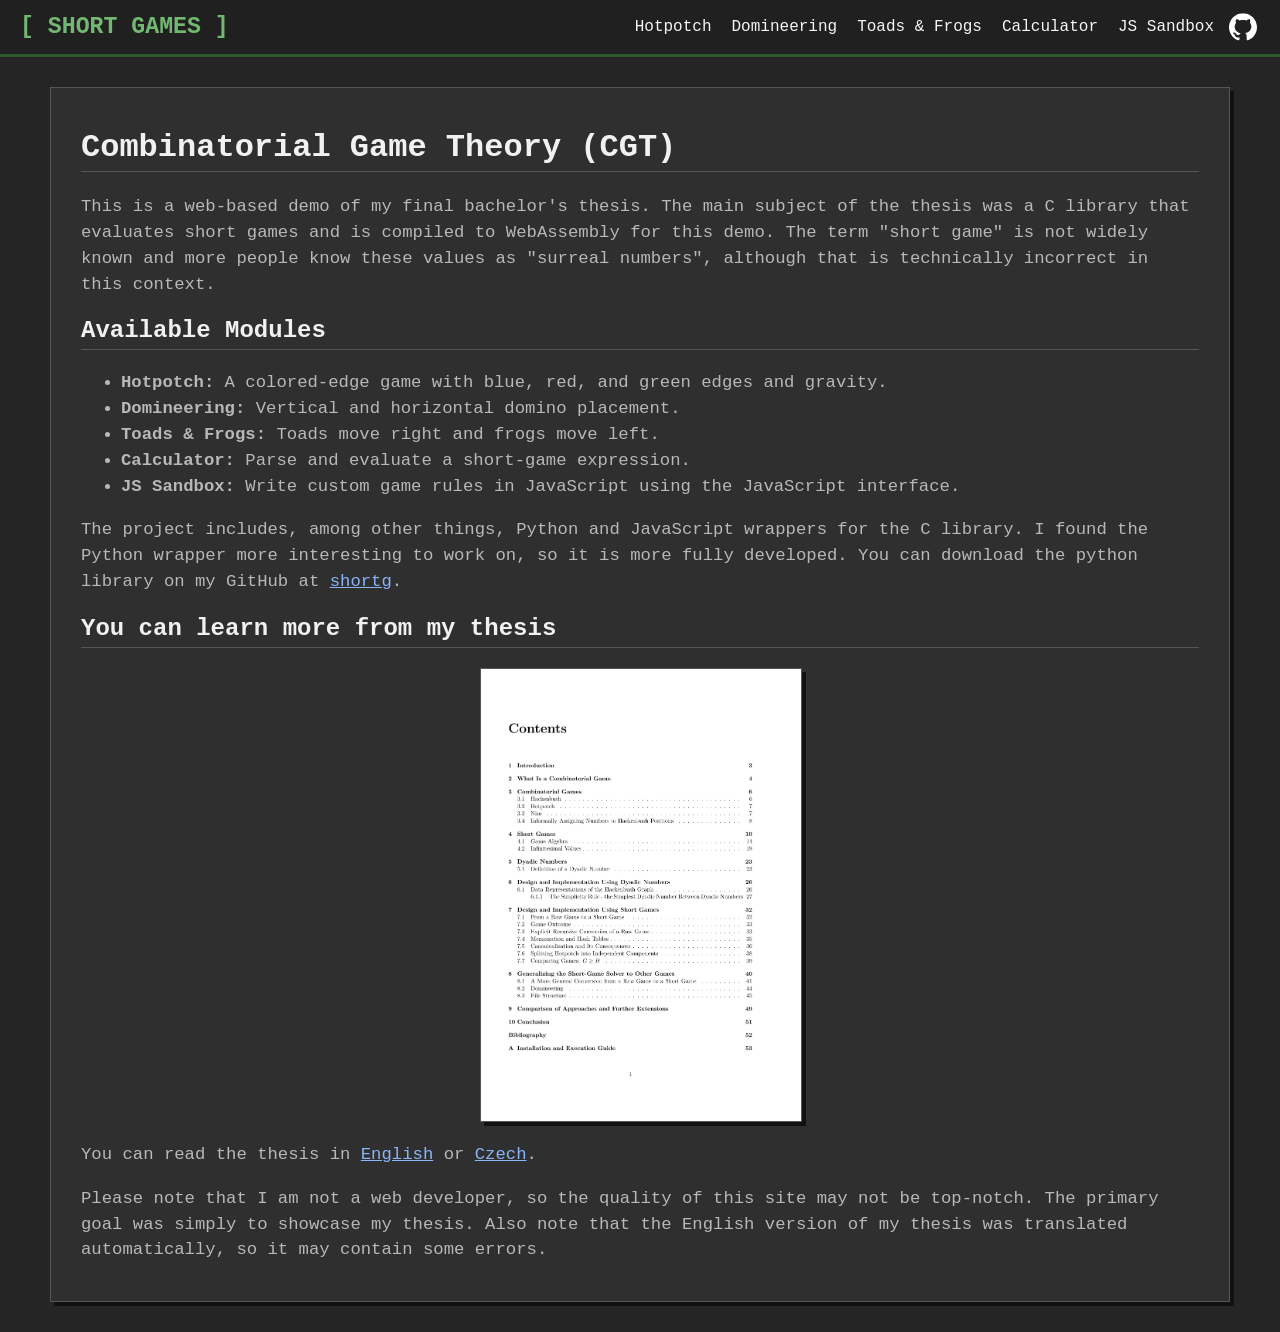
<file: web/index.html>
<!DOCTYPE html>
<html lang="en">
<head>
    <meta charset="UTF-8">
    <title>Short Games - Combinatorial Game Theory</title>
    <link rel="icon" href="favicon.ico" type="image/x-icon" sizes="32x32">
    <link rel="stylesheet" href="style.css">
</head>
<body class="home-page">
    <div class="navbar">
        <a href="index.html" class="logo">[ SHORT GAMES ]</a>
        <a href="games/hotpotch/index.html">Hotpotch</a>
        <a href="games/domineering/index.html">Domineering</a>
        <a href="games/toads_and_frogs/index.html">Toads & Frogs</a>
        <a href="calculator/index.html">Calculator</a>
        <a href="custom_game/custom_game.html">JS Sandbox</a>
        <a class="github-link" href="https://github.com/emonapa/short-games" title="GitHub repository" aria-label="GitHub repository"><img src="figs/github_logo.svg" alt=""></a>
    </div>

    <div class="container">
        <h1>Combinatorial Game Theory (CGT)</h1>
        <p>This is a web-based demo of my final bachelor's thesis. The main subject of the thesis was a C library that evaluates short games and is compiled to WebAssembly for this demo. The term "short game" is not widely known and more people know these values as "surreal numbers", although that is technically incorrect in this context.</p>
        
        <h2>Available Modules</h2>
        <ul>
            <li><strong>Hotpotch:</strong> A colored-edge game with blue, red, and green edges and gravity.</li>
            <li><strong>Domineering:</strong> Vertical and horizontal domino placement.</li>
            <li><strong>Toads & Frogs:</strong> Toads move right and frogs move left.</li>
            <li><strong>Calculator:</strong> Parse and evaluate a short-game expression.</li>
            <li><strong>JS Sandbox:</strong> Write custom game rules in JavaScript using the JavaScript interface.</li>
        </ul>

        <p>
        The project includes, among other things, Python and JavaScript wrappers for the C library. I found the Python wrapper more interesting to work on, so it is more fully developed. You can download the python library on my GitHub at <a href="https://github.com/emonapa/short-games/tree/main/packaging">shortg</a>.
        </p>

        <h2>You can learn more from my thesis</h2>
        <a class="thesis-preview" href="https://github.com/emonapa/BAKALARKA/blob/main/theises-en.pdf">
          <img src="theises-en-preview.png" alt="Preview of the English thesis title page">
        </a>
        <p>
          You can read the thesis in <a href="https://github.com/emonapa/BAKALARKA/blob/main/theises-en.pdf">English</a> or <a href="https://github.com/emonapa/BAKALARKA/blob/main/theises-cz.pdf">Czech</a>.
        </p>

        <p>
         Please note that I am not a web developer, so the quality of this site may not be top-notch. The primary goal was simply to showcase my thesis. Also note that the English version of my thesis was translated automatically, so it may contain some errors.
        </p>
        
    </div>
</body>
</html>
</file>
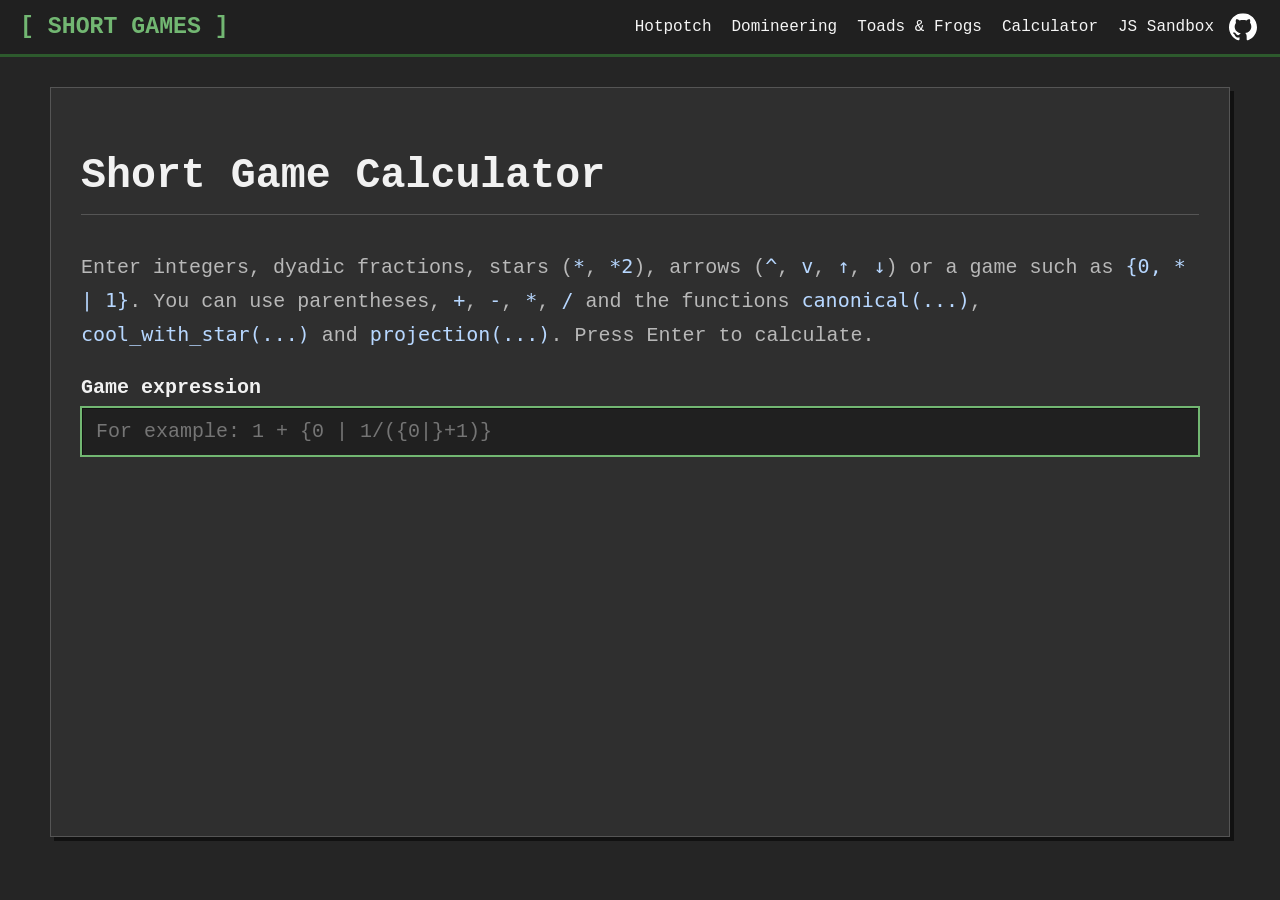
<file: web/calculator/index.html>
<!DOCTYPE html>
<html lang="en">
<head>
    <meta charset="UTF-8">
    <meta name="viewport" content="width=device-width, initial-scale=1.0">
    <title>Short Game Calculator</title>
    <link rel="icon" href="../favicon.ico" type="image/x-icon" sizes="32x32">
    <link rel="stylesheet" href="../style.css">
    <link rel="stylesheet" href="calculator.css">
</head>
<body class="board-page">
    <div class="navbar">
        <a href="../index.html" class="logo">[ SHORT GAMES ]</a>
        <a href="../games/hotpotch/">Hotpotch</a>
        <a href="../games/domineering/">Domineering</a>
        <a href="../games/toads_and_frogs/">Toads &amp; Frogs</a>
        <a href="./">Calculator</a>
        <a href="../custom_game/custom_game.html">JS Sandbox</a>
        <a class="github-link" href="https://github.com/emonapa/short-games" title="GitHub repository" aria-label="GitHub repository"><img src="../figs/github_logo.svg" alt=""></a>
    </div>
    <main class="container calculator">
        <section class="syntax" aria-labelledby="syntax-title">
            <h1 id="syntax-title">Short Game Calculator</h1>
            <p>Enter integers, dyadic fractions, stars (<code>*</code>, <code>*2</code>), arrows (<code>^</code>, <code>v</code>, <code>↑</code>, <code>↓</code>) or a game such as <code>{0, * | 1}</code>. You can use parentheses, <code>+</code>, <code>-</code>, <code>*</code>, <code>/</code> and the functions <code>canonical(...)</code>, <code>cool_with_star(...)</code> and <code>projection(...)</code>. Press Enter to calculate.</p>
        </section>
        <label for="expression">Game expression</label>
        <input id="expression" type="text" autocomplete="off" spellcheck="false" placeholder="For example: 1 + {0 | 1/({0|}+1)}" aria-describedby="error">
        <p id="error" role="alert" aria-live="polite"></p>
    </main>
    <script type="module" src="app.js"></script>
</body>
</html>
</file>
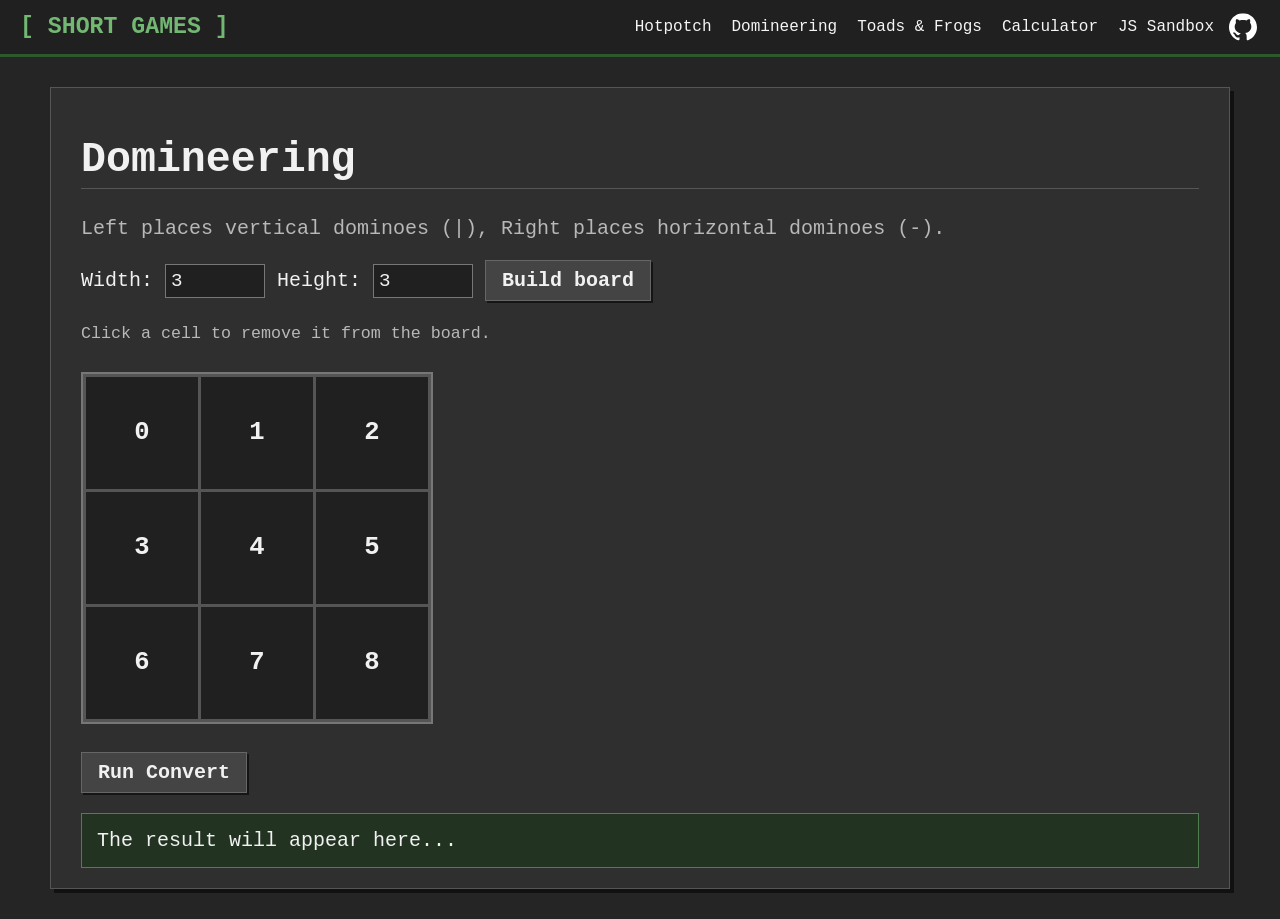
<file: web/games/domineering/index.html>
<!DOCTYPE html>
<html lang="en">
<head>
    <meta charset="UTF-8">
    <title>Domineering</title>
    <link rel="icon" href="../../favicon.ico" type="image/x-icon" sizes="32x32">
    <link rel="stylesheet" href="../../style.css">
    <style>
        .cell.removed { background: #333; }
        .cell:hover:not(.removed) { background: #3a3a3a; }
    </style>
</head>
<body class="board-page">
    <div class="navbar">
        <a href="../../index.html" class="logo">[ SHORT GAMES ]</a>
        <a href="../hotpotch/index.html">Hotpotch</a>
        <a href="index.html">Domineering</a>
        <a href="../toads_and_frogs/index.html">Toads & Frogs</a>
        <a href="../../calculator/">Calculator</a>
        <a href="../../custom_game/custom_game.html">JS Sandbox</a>
        <a class="github-link" href="https://github.com/emonapa/short-games" title="GitHub repository" aria-label="GitHub repository"><img src="../../figs/github_logo.svg" alt=""></a>
    </div>

    <div class="container">
        <h1>Domineering</h1>
        <p>Left places vertical dominoes (|), Right places horizontal dominoes (-).</p>
        
        <label>Width: <input type="number" id="inp-w" value="3" min="1" max="8"></label>
        <label>Height: <input type="number" id="inp-h" value="3" min="1" max="8"></label>
        <button id="btn-build">Build board</button>
        <p><small>Click a cell to remove it from the board.</small></p>

        <div id="grid" class="grid"></div>

        <button id="btn-calc">Run Convert</button>
        <div id="result" class="result-box">The result will appear here...</div>
    </div>
    <script type="module" src="app.js"></script>
</body>
</html>
</file>
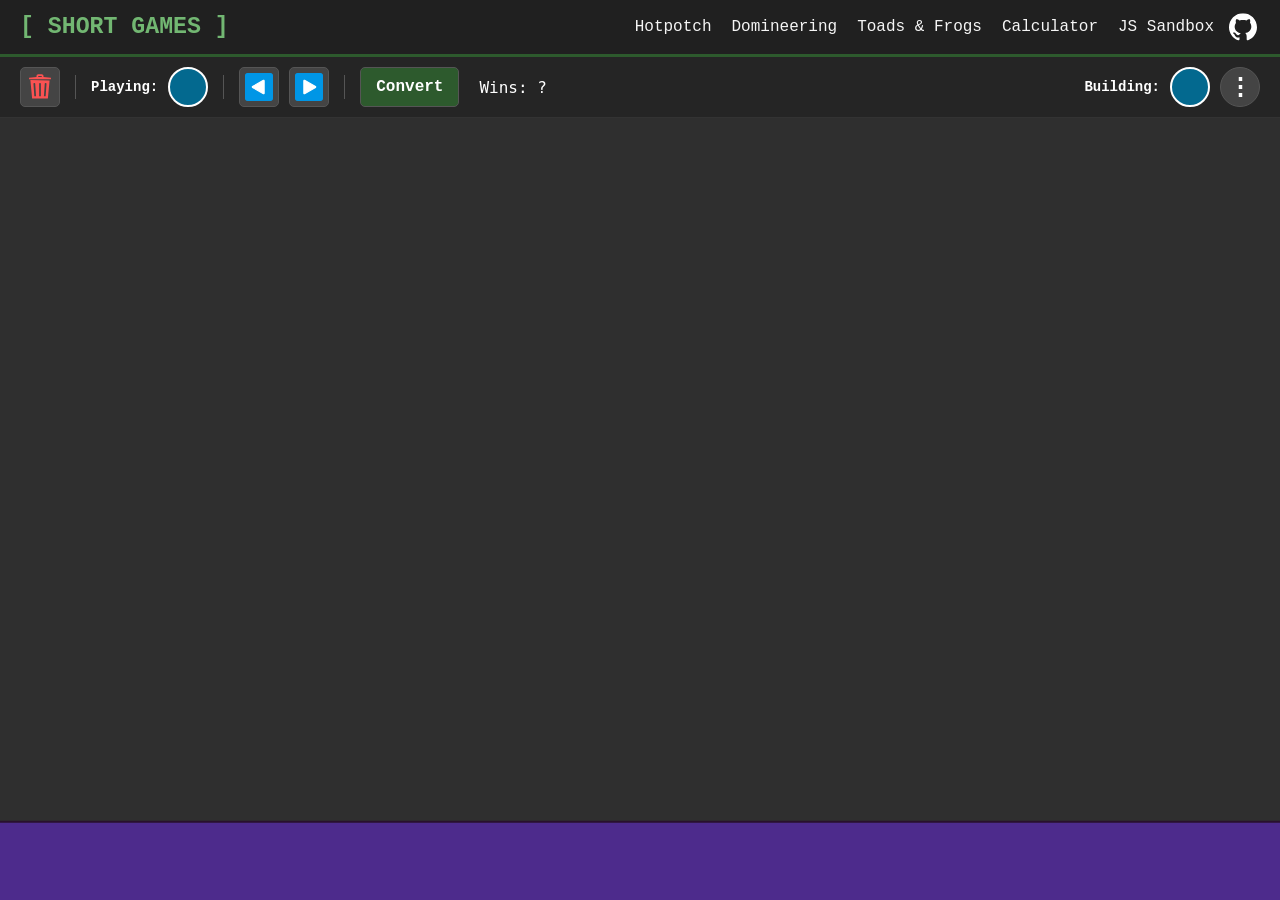
<file: web/games/hotpotch/index.html>
<!DOCTYPE html>
<html lang="en">
<head>
    <meta charset="UTF-8">
    <meta name="viewport" content="width=device-width, initial-scale=1.0">
    <title>Hotpotch Builder & Player</title>
    <link rel="icon" href="../../favicon.ico" type="image/x-icon" sizes="32x32">
    <link rel="stylesheet" href="../../style.css">
    <link rel="stylesheet" href="theme.css">
</head>
<body>
    <div class="navbar">
        <a href="../../index.html" class="logo">[ SHORT GAMES ]</a>
        <a href="index.html">Hotpotch</a>
        <a href="../domineering/index.html">Domineering</a>
        <a href="../toads_and_frogs/index.html">Toads & Frogs</a>
        <a href="../../calculator/">Calculator</a>
        <a href="../../custom_game/custom_game.html">JS Sandbox</a>
        <a class="github-link" href="https://github.com/emonapa/short-games" title="GitHub repository" aria-label="GitHub repository"><img src="../../figs/github_logo.svg" alt=""></a>
    </div>

    <div class="toolbar">
        <button id="btn-clear" class="icon-btn" title="Clear scene"><img src="figs/trash-bin.svg" alt=""></button>
        <div class="divider"></div>
        
        <span class="label">Playing:</span>
        <button id="btn-player" class="color-btn blue" title="Switch player"></button>
        <div class="divider"></div>
        <button id="btn-undo" class="icon-btn" title="Undo"><img src="figs/history-left.svg" alt=""></button>
        <button id="btn-redo" class="icon-btn" title="Redo"><img src="figs/history-right.svg" alt=""></button>

        <div class="divider"></div>
        <button id="btn-convert" class="action-btn">Convert</button>
        <span id="lbl-result" class="result-label">Wins: ?</span>

        <div class="spacer"></div>
        
        <span class="label">Building:</span>
        <button id="btn-build-color" class="color-btn blue" title="Switch edge color"></button>
        <div class="menu-wrap">
            <button id="btn-menu" class="menu-btn" title="Menu">⋮</button>
            <div id="hotpotch-menu" class="hotpotch-menu" hidden>
                <button id="btn-hints" class="menu-item" type="button">Best moves</button>
                <button id="btn-best" class="menu-item" type="button">Play best move</button>
                <button id="btn-analysis" class="menu-item" type="button">Dominated / reversible moves</button>
                <button id="btn-bot" class="menu-item" type="button">Play against bot</button>
                <button id="btn-edit" class="menu-item" type="button">Edit mode</button>
                <button id="btn-save" class="menu-item" type="button">Save</button>
                <button id="btn-load" class="menu-item" type="button">Load</button>
                <button id="btn-copy-value" class="menu-item" type="button">Copy computed value</button>
                <button id="btn-help" class="menu-item" type="button">Help</button>
            </div>
            <input id="file-load" type="file" accept="application/json,.json,.hbg.json" hidden>
        </div>
    </div>

    <!-- SVG canvas replacing the original QGraphicsView. -->
    <div class="canvas-container" id="canvas-container">
        <svg id="game-svg" width="100%" height="100%"></svg>
    </div>

    <script type="module" src="app.js"></script>
</body>
</html>
</file>
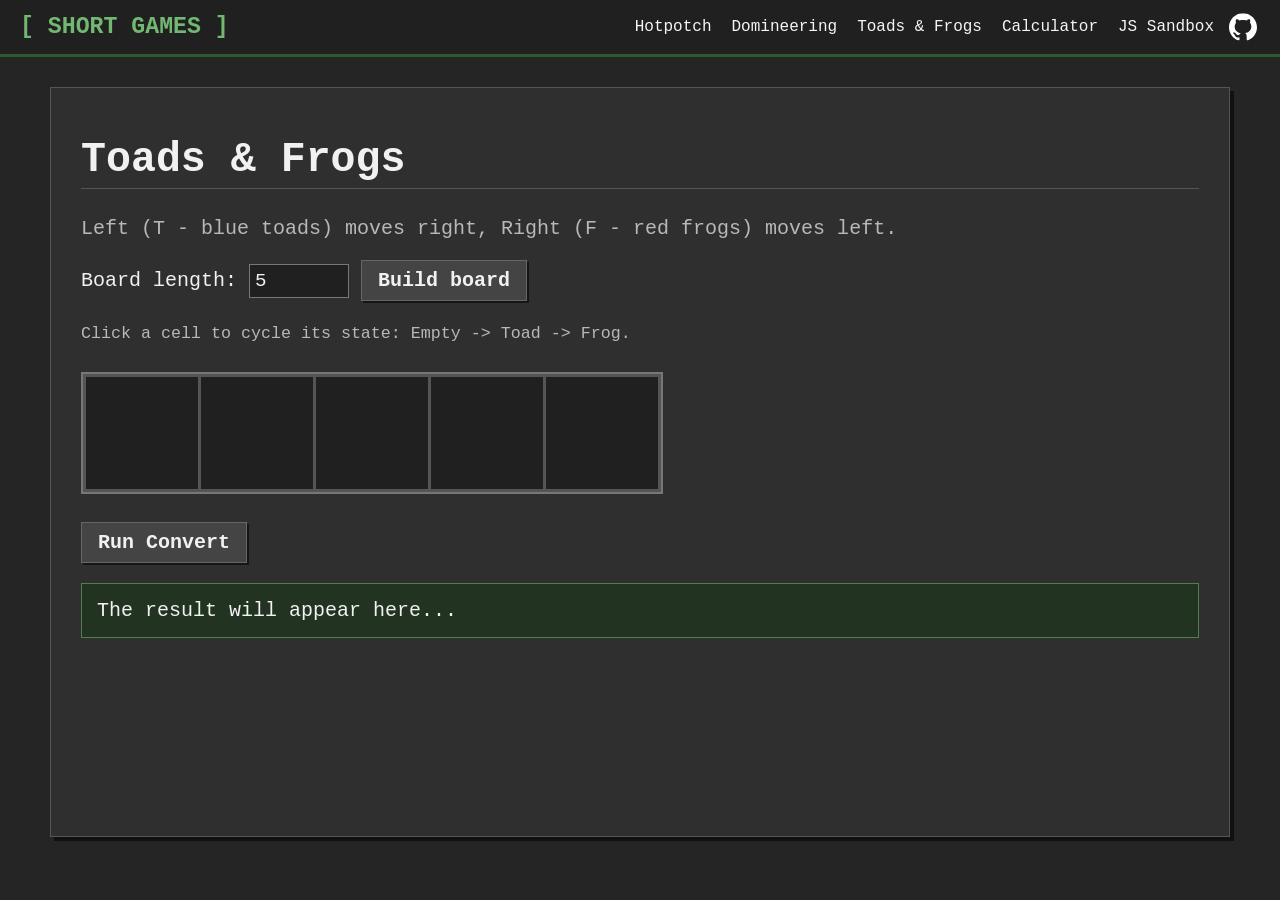
<file: web/games/toads_and_frogs/index.html>
<!DOCTYPE html>
<html lang="en">
<head>
    <meta charset="UTF-8">
    <title>Toads & Frogs</title>
    <link rel="icon" href="../../favicon.ico" type="image/x-icon" sizes="32x32">
    <link rel="stylesheet" href="../../style.css">
    <style>
        .cell.toad { background: #2196f3; color: white; }
        .cell.frog { background: #f44336; color: white; }
    </style>
</head>
<body class="board-page">
    <div class="navbar">
        <a href="../../index.html" class="logo">[ SHORT GAMES ]</a>
        <a href="../hotpotch/index.html">Hotpotch</a>
        <a href="../domineering/index.html">Domineering</a>
        <a href="index.html">Toads & Frogs</a>
        <a href="../../calculator/">Calculator</a>
        <a href="../../custom_game/custom_game.html">JS Sandbox</a>
        <a class="github-link" href="https://github.com/emonapa/short-games" title="GitHub repository" aria-label="GitHub repository"><img src="../../figs/github_logo.svg" alt=""></a>
    </div>

    <div class="container">
        <h1>Toads & Frogs</h1>
        <p>Left (T - blue toads) moves right, Right (F - red frogs) moves left.</p>
        
        <label>Board length: <input type="number" id="inp-len" value="5" min="1" max="10"></label>
        <button id="btn-build">Build board</button>
        <p><small>Click a cell to cycle its state: Empty -> Toad -> Frog.</small></p>

        <div id="grid" class="grid"></div>

        <button id="btn-calc">Run Convert</button>
        <div id="result" class="result-box">The result will appear here...</div>
    </div>
    <script type="module" src="app.js"></script>
</body>
</html>
</file>
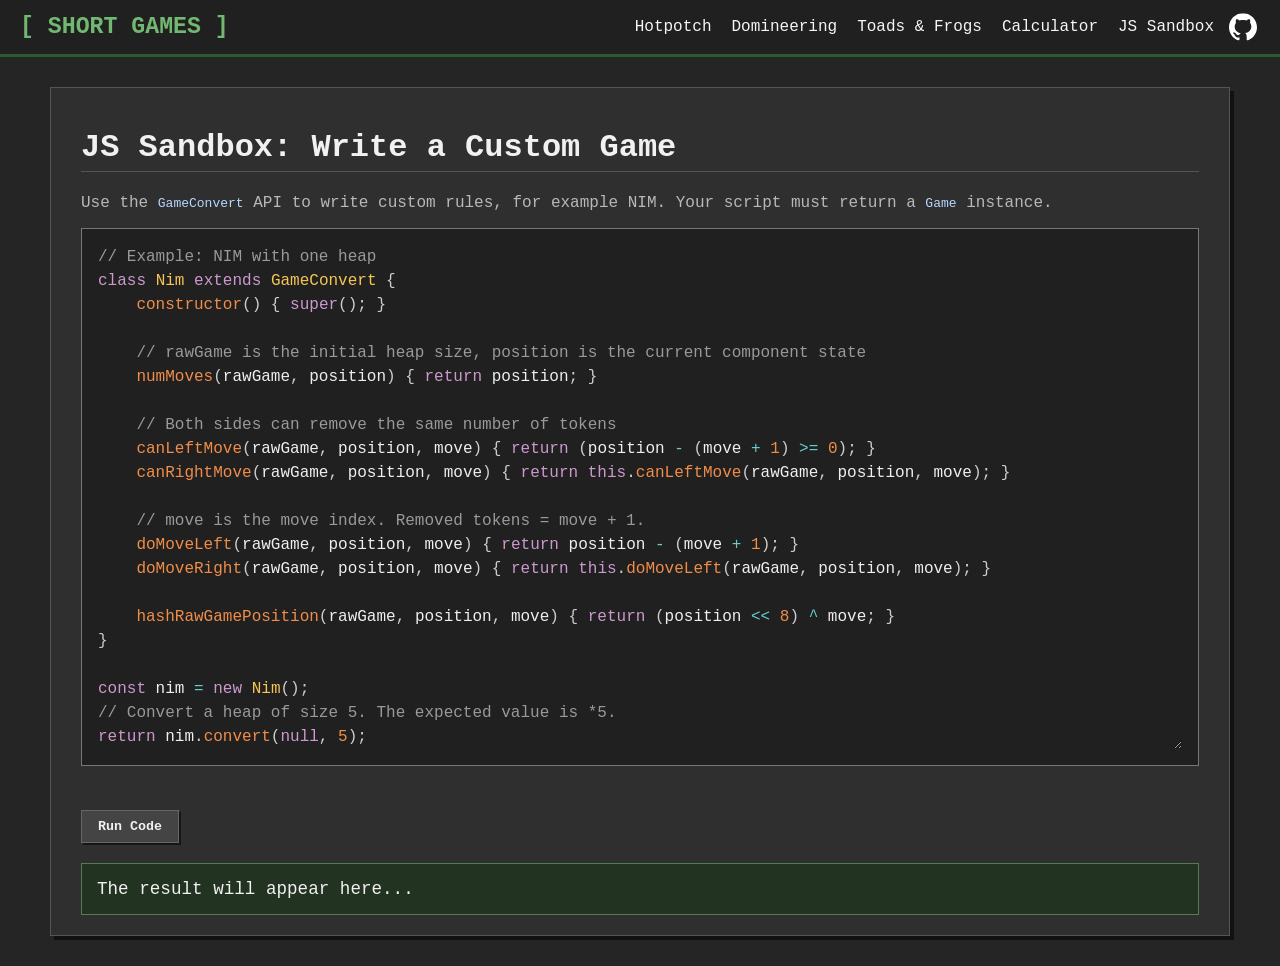
<file: web/custom_game/custom_game.html>
<!DOCTYPE html>
<html lang="en">
<head>
    <meta charset="UTF-8">
    <title>JS Sandbox - Custom Game</title>
    <link rel="icon" href="../favicon.ico" type="image/x-icon" sizes="32x32">
    <link rel="stylesheet" href="prism.min.css">
    <link rel="stylesheet" href="../style.css">
</head>
<body>
    <div class="navbar">
        <a href="../index.html" class="logo">[ SHORT GAMES ]</a>
        <a href="../games/hotpotch/index.html">Hotpotch</a>
        <a href="../games/domineering/index.html">Domineering</a>
        <a href="../games/toads_and_frogs/index.html">Toads & Frogs</a>
        <a href="../calculator/">Calculator</a>
        <a href="custom_game.html">JS Sandbox</a>
        <a class="github-link" href="https://github.com/emonapa/short-games" title="GitHub repository" aria-label="GitHub repository"><img src="../figs/github_logo.svg" alt=""></a>
    </div>

    <div class="container">
        <h1>JS Sandbox: Write a Custom Game</h1>
        <p>Use the <code>GameConvert</code> API to write custom rules, for example NIM. Your script must return a <code>Game</code> instance.</p>
        
        <pre class="editor-frame language-javascript"><code id="code-editor" class="language-javascript">// Example: NIM with one heap
class Nim extends GameConvert {
    constructor() { super(); }

    // rawGame is the initial heap size, position is the current component state
    numMoves(rawGame, position) { return position; }
    
    // Both sides can remove the same number of tokens
    canLeftMove(rawGame, position, move) { return (position - (move + 1) >= 0); }
    canRightMove(rawGame, position, move) { return this.canLeftMove(rawGame, position, move); }
    
    // move is the move index. Removed tokens = move + 1.
    doMoveLeft(rawGame, position, move) { return position - (move + 1); }
    doMoveRight(rawGame, position, move) { return this.doMoveLeft(rawGame, position, move); }
    
    hashRawGamePosition(rawGame, position, move) { return (position << 8) ^ move; }
}

const nim = new Nim();
// Convert a heap of size 5. The expected value is *5.
return nim.convert(null, 5);</code></pre>
        
        <br><br>
        <button id="btn-run">Run Code</button>

        <div id="result" class="result-box">The result will appear here...</div>
    </div>

    <script src="prism.min.js"></script>
    <script type="module" src="custom_app.js"></script>
</body>
</html>
</file>
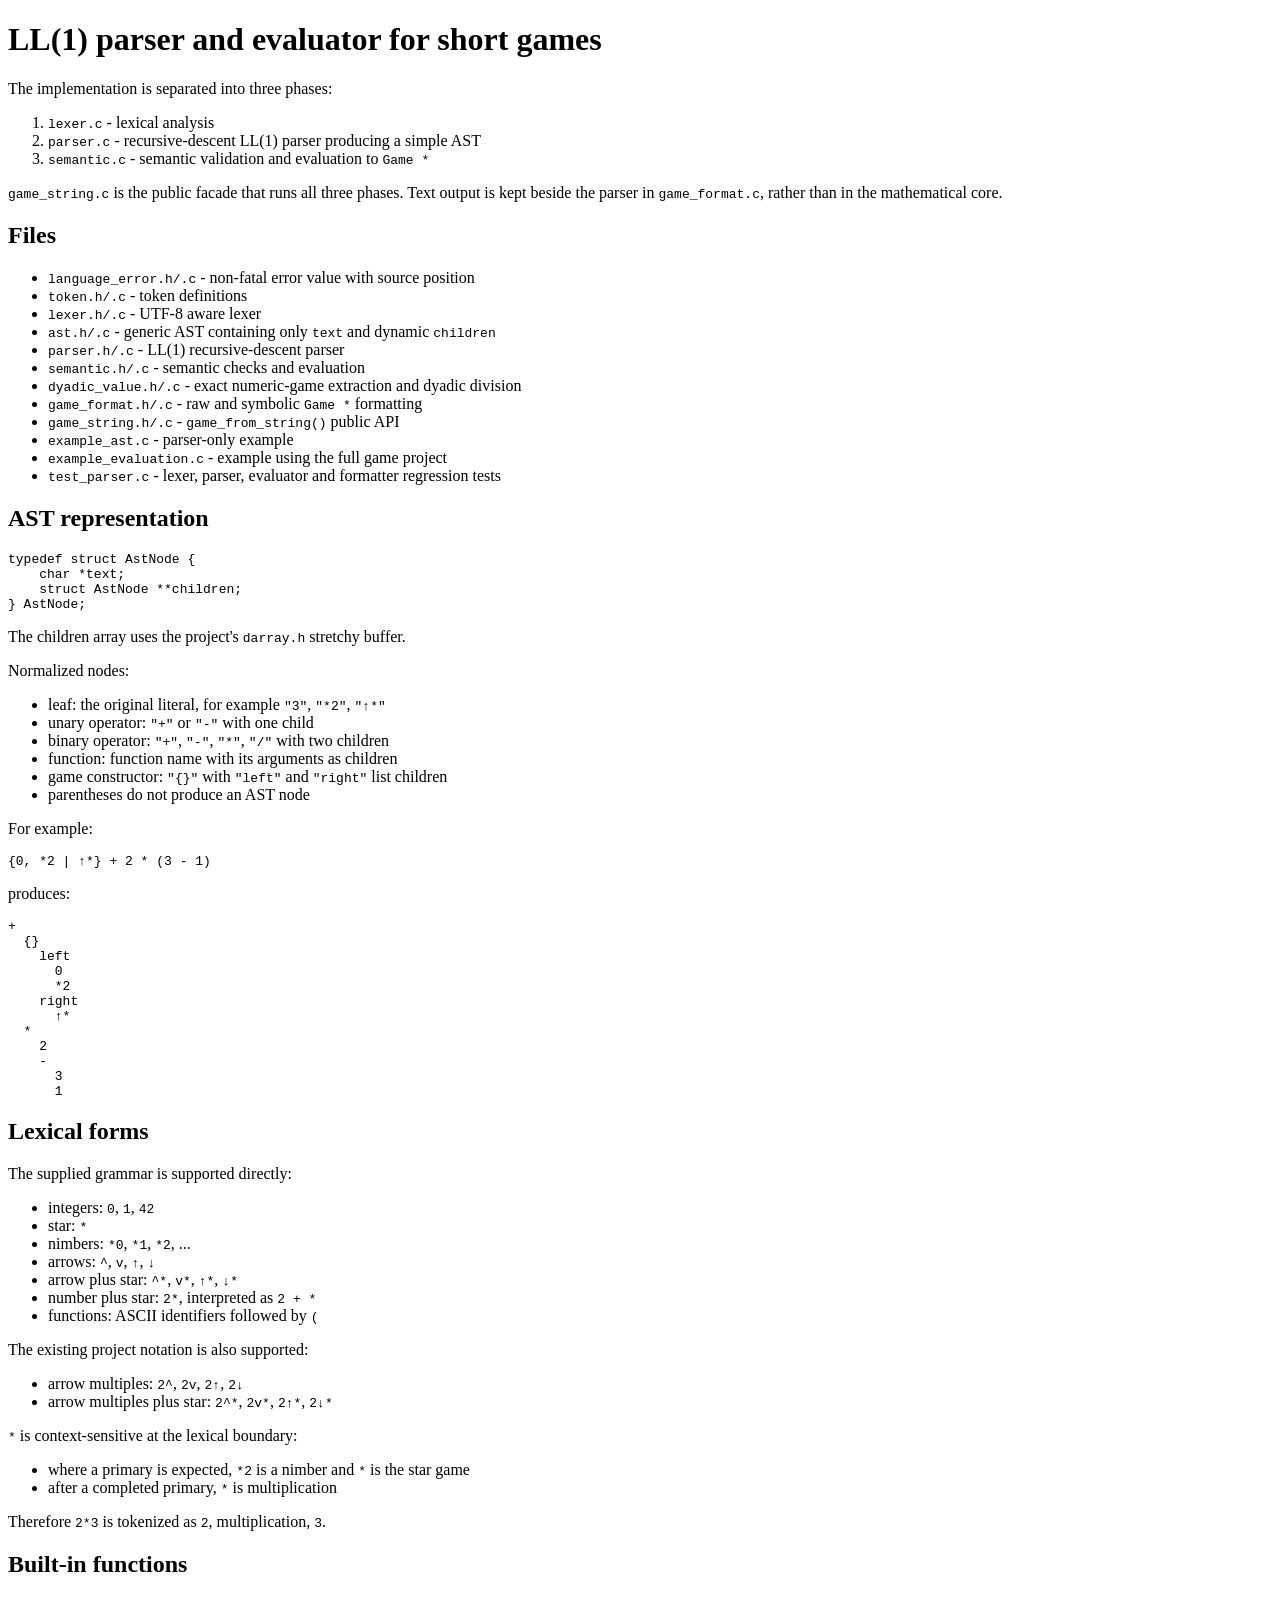
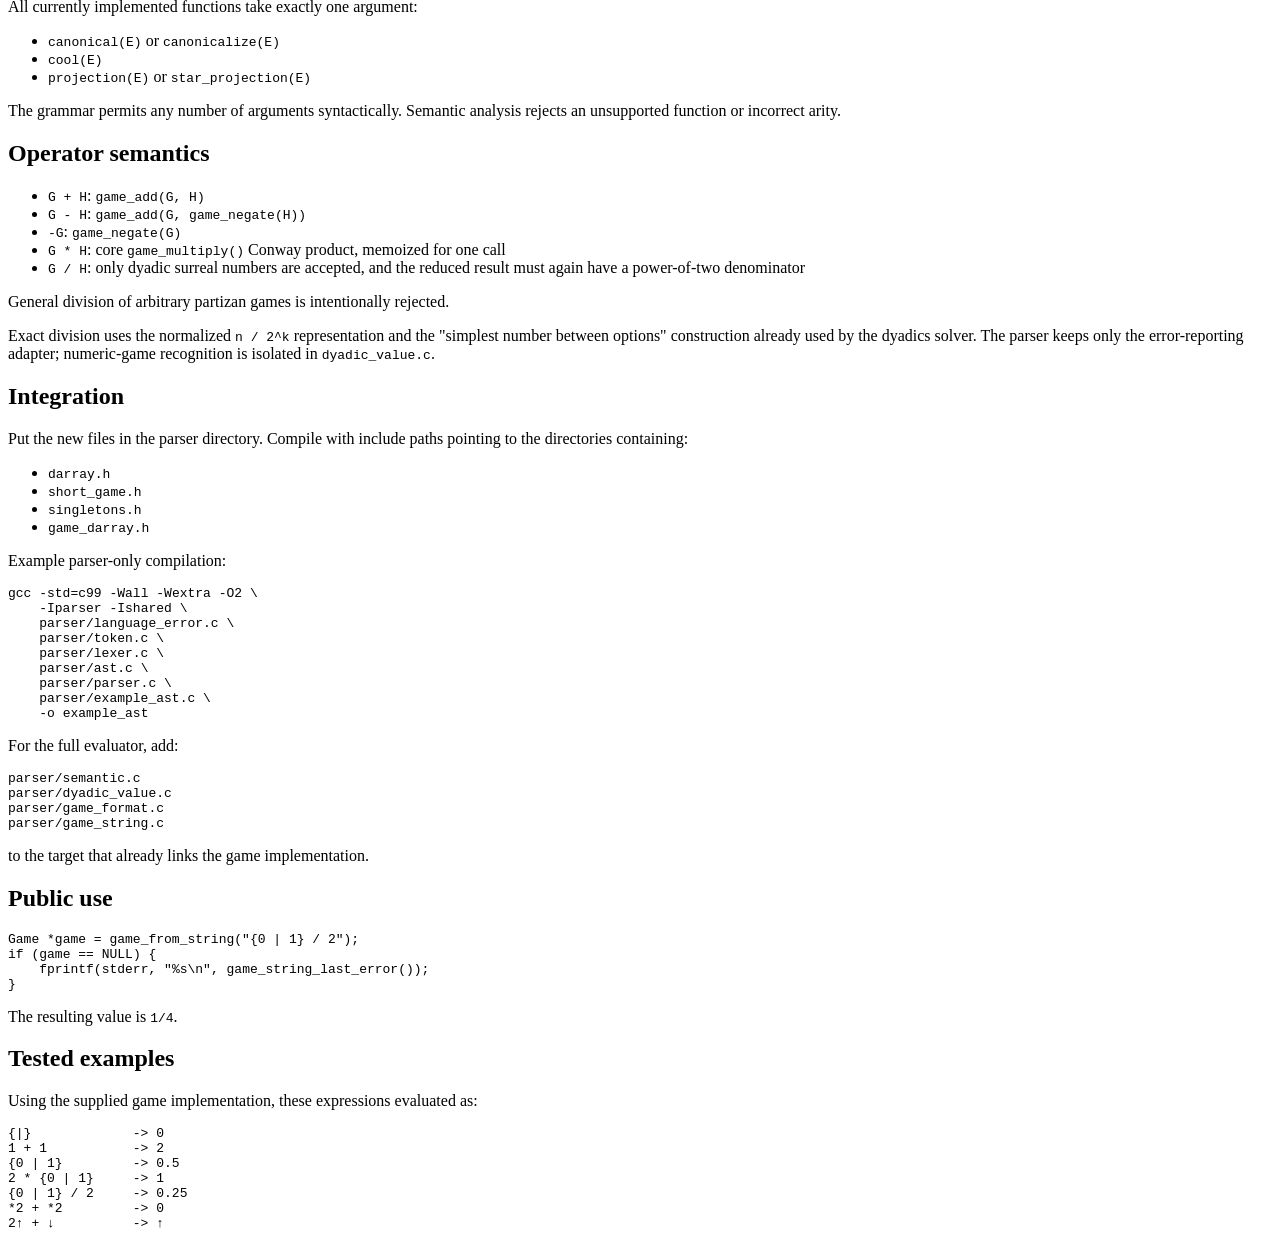
<file: src/short-games/C/core/parser/README.html>
<?xml version="1.0" encoding="UTF-8" ?>
<!DOCTYPE html PUBLIC "-//W3C//DTD XHTML 1.0 Strict//EN"
	"http://www.w3.org/TR/xhtml1/DTD/xhtml1-strict.dtd">

<html xmlns="http://www.w3.org/1999/xhtml">

<head>
<title>README.html</title>
<meta http-equiv="Content-Type" content="text/html;charset=utf-8"/>

</head>

<body>

<h1 id="ll1-parser-and-evaluator-for-short-games">LL(1) parser and
evaluator for short games</h1>
<p>The implementation is separated into three phases:</p>
<ol type="1">
<li><code>lexer.c</code> - lexical analysis</li>
<li><code>parser.c</code> - recursive-descent LL(1) parser producing a
simple AST</li>
<li><code>semantic.c</code> - semantic validation and evaluation to
<code>Game *</code></li>
</ol>
<p><code>game_string.c</code> is the public facade that runs all three
phases. Text output is kept beside the parser in
<code>game_format.c</code>, rather than in the mathematical core.</p>
<h2 id="files">Files</h2>
<ul>
<li><code>language_error.h/.c</code> - non-fatal error value with source
position</li>
<li><code>token.h/.c</code> - token definitions</li>
<li><code>lexer.h/.c</code> - UTF-8 aware lexer</li>
<li><code>ast.h/.c</code> - generic AST containing only
<code>text</code> and dynamic <code>children</code></li>
<li><code>parser.h/.c</code> - LL(1) recursive-descent parser</li>
<li><code>semantic.h/.c</code> - semantic checks and evaluation</li>
<li><code>dyadic_value.h/.c</code> - exact numeric-game extraction and
dyadic division</li>
<li><code>game_format.h/.c</code> - raw and symbolic <code>Game *</code>
formatting</li>
<li><code>game_string.h/.c</code> - <code>game_from_string()</code>
public API</li>
<li><code>example_ast.c</code> - parser-only example</li>
<li><code>example_evaluation.c</code> - example using the full game
project</li>
<li><code>test_parser.c</code> - lexer, parser, evaluator and formatter
regression tests</li>
</ul>
<h2 id="ast-representation">AST representation</h2>
<div class="sourceCode" id="cb1"><pre class="sourceCode c"><code class="sourceCode c"><span id="cb1-1"><a href="#cb1-1" aria-hidden="true" tabindex="-1"></a><span class="kw">typedef</span> <span class="kw">struct</span> AstNode <span class="op">{</span></span>
<span id="cb1-2"><a href="#cb1-2" aria-hidden="true" tabindex="-1"></a>    <span class="dt">char</span> <span class="op">*</span>text<span class="op">;</span></span>
<span id="cb1-3"><a href="#cb1-3" aria-hidden="true" tabindex="-1"></a>    <span class="kw">struct</span> AstNode <span class="op">**</span>children<span class="op">;</span></span>
<span id="cb1-4"><a href="#cb1-4" aria-hidden="true" tabindex="-1"></a><span class="op">}</span> AstNode<span class="op">;</span></span></code></pre></div>
<p>The children array uses the project's <code>darray.h</code> stretchy
buffer.</p>
<p>Normalized nodes:</p>
<ul>
<li>leaf: the original literal, for example <code>"3"</code>,
<code>"*2"</code>, <code>"↑*"</code></li>
<li>unary operator: <code>"+"</code> or <code>"-"</code> with one
child</li>
<li>binary operator: <code>"+"</code>, <code>"-"</code>,
<code>"*"</code>, <code>"/"</code> with two children</li>
<li>function: function name with its arguments as children</li>
<li>game constructor: <code>"{}"</code> with <code>"left"</code> and
<code>"right"</code> list children</li>
<li>parentheses do not produce an AST node</li>
</ul>
<p>For example:</p>
<pre class="text"><code>{0, *2 | ↑*} + 2 * (3 - 1)</code></pre>
<p>produces:</p>
<pre class="text"><code>+
  {}
    left
      0
      *2
    right
      ↑*
  *
    2
    -
      3
      1</code></pre>
<h2 id="lexical-forms">Lexical forms</h2>
<p>The supplied grammar is supported directly:</p>
<ul>
<li>integers: <code>0</code>, <code>1</code>, <code>42</code></li>
<li>star: <code>*</code></li>
<li>nimbers: <code>*0</code>, <code>*1</code>, <code>*2</code>, ...</li>
<li>arrows: <code>^</code>, <code>v</code>, <code>↑</code>,
<code>↓</code></li>
<li>arrow plus star: <code>^*</code>, <code>v*</code>, <code>↑*</code>,
<code>↓*</code></li>
<li>number plus star: <code>2*</code>, interpreted as
<code>2 + *</code></li>
<li>functions: ASCII identifiers followed by <code>(</code></li>
</ul>
<p>The existing project notation is also supported:</p>
<ul>
<li>arrow multiples: <code>2^</code>, <code>2v</code>, <code>2↑</code>,
<code>2↓</code></li>
<li>arrow multiples plus star: <code>2^*</code>, <code>2v*</code>,
<code>2↑*</code>, <code>2↓*</code></li>
</ul>
<p><code>*</code> is context-sensitive at the lexical boundary:</p>
<ul>
<li>where a primary is expected, <code>*2</code> is a nimber and
<code>*</code> is the star game</li>
<li>after a completed primary, <code>*</code> is multiplication</li>
</ul>
<p>Therefore <code>2*3</code> is tokenized as <code>2</code>,
multiplication, <code>3</code>.</p>
<h2 id="built-in-functions">Built-in functions</h2>
<p>All currently implemented functions take exactly one argument:</p>
<ul>
<li><code>canonical(E)</code> or <code>canonicalize(E)</code></li>
<li><code>cool(E)</code></li>
<li><code>projection(E)</code> or <code>star_projection(E)</code></li>
</ul>
<p>The grammar permits any number of arguments syntactically. Semantic
analysis rejects an unsupported function or incorrect arity.</p>
<h2 id="operator-semantics">Operator semantics</h2>
<ul>
<li><code>G + H</code>: <code>game_add(G, H)</code></li>
<li><code>G - H</code>: <code>game_add(G, game_negate(H))</code></li>
<li><code>-G</code>: <code>game_negate(G)</code></li>
<li><code>G * H</code>: core <code>game_multiply()</code> Conway
product, memoized for one call</li>
<li><code>G / H</code>: only dyadic surreal numbers are accepted, and
the reduced result must again have a power-of-two denominator</li>
</ul>
<p>General division of arbitrary partizan games is intentionally
rejected.</p>
<p>Exact division uses the normalized <code>n / 2^k</code>
representation and the "simplest number between options" construction
already used by the dyadics solver. The parser keeps only the
error-reporting adapter; numeric-game recognition is isolated in
<code>dyadic_value.c</code>.</p>
<h2 id="integration">Integration</h2>
<p>Put the new files in the parser directory. Compile with include paths
pointing to the directories containing:</p>
<ul>
<li><code>darray.h</code></li>
<li><code>short_game.h</code></li>
<li><code>singletons.h</code></li>
<li><code>game_darray.h</code></li>
</ul>
<p>Example parser-only compilation:</p>
<div class="sourceCode" id="cb4"><pre class="sourceCode sh"><code class="sourceCode bash"><span id="cb4-1"><a href="#cb4-1" aria-hidden="true" tabindex="-1"></a><span class="fu">gcc</span> <span class="at">-std</span><span class="op">=</span>c99 <span class="at">-Wall</span> <span class="at">-Wextra</span> <span class="at">-O2</span> <span class="dt">\</span></span>
<span id="cb4-2"><a href="#cb4-2" aria-hidden="true" tabindex="-1"></a>    <span class="at">-Iparser</span> <span class="at">-Ishared</span> <span class="dt">\</span></span>
<span id="cb4-3"><a href="#cb4-3" aria-hidden="true" tabindex="-1"></a>    parser/language_error.c <span class="dt">\</span></span>
<span id="cb4-4"><a href="#cb4-4" aria-hidden="true" tabindex="-1"></a>    parser/token.c <span class="dt">\</span></span>
<span id="cb4-5"><a href="#cb4-5" aria-hidden="true" tabindex="-1"></a>    parser/lexer.c <span class="dt">\</span></span>
<span id="cb4-6"><a href="#cb4-6" aria-hidden="true" tabindex="-1"></a>    parser/ast.c <span class="dt">\</span></span>
<span id="cb4-7"><a href="#cb4-7" aria-hidden="true" tabindex="-1"></a>    parser/parser.c <span class="dt">\</span></span>
<span id="cb4-8"><a href="#cb4-8" aria-hidden="true" tabindex="-1"></a>    parser/example_ast.c <span class="dt">\</span></span>
<span id="cb4-9"><a href="#cb4-9" aria-hidden="true" tabindex="-1"></a>    <span class="at">-o</span> example_ast</span></code></pre></div>
<p>For the full evaluator, add:</p>
<pre class="text"><code>parser/semantic.c
parser/dyadic_value.c
parser/game_format.c
parser/game_string.c</code></pre>
<p>to the target that already links the game implementation.</p>
<h2 id="public-use">Public use</h2>
<div class="sourceCode" id="cb6"><pre class="sourceCode c"><code class="sourceCode c"><span id="cb6-1"><a href="#cb6-1" aria-hidden="true" tabindex="-1"></a>Game <span class="op">*</span>game <span class="op">=</span> game_from_string<span class="op">(</span><span class="st">&quot;{0 | 1} / 2&quot;</span><span class="op">);</span></span>
<span id="cb6-2"><a href="#cb6-2" aria-hidden="true" tabindex="-1"></a><span class="cf">if</span> <span class="op">(</span>game <span class="op">==</span> NULL<span class="op">)</span> <span class="op">{</span></span>
<span id="cb6-3"><a href="#cb6-3" aria-hidden="true" tabindex="-1"></a>    fprintf<span class="op">(</span>stderr<span class="op">,</span> <span class="st">&quot;</span><span class="sc">%s\n</span><span class="st">&quot;</span><span class="op">,</span> game_string_last_error<span class="op">());</span></span>
<span id="cb6-4"><a href="#cb6-4" aria-hidden="true" tabindex="-1"></a><span class="op">}</span></span></code></pre></div>
<p>The resulting value is <code>1/4</code>.</p>
<h2 id="tested-examples">Tested examples</h2>
<p>Using the supplied game implementation, these expressions evaluated
as:</p>
<pre class="text"><code>{|}             -&gt; 0
1 + 1           -&gt; 2
{0 | 1}         -&gt; 0.5
2 * {0 | 1}     -&gt; 1
{0 | 1} / 2     -&gt; 0.25
*2 + *2         -&gt; 0
2↑ + ↓          -&gt; ↑</code></pre>

</body>
</html>
</file>
<file: web/style.css>
:root {
    --bg: #252525;
    --panel: #2f2f2f;
    --panel-strong: #333333;
    --text: #f1f1f1;
    --muted: #b8b8b8;
    --nav-bg: #202020;
    --nav-text: #f5f5f5;
    --border: #555;
    --primary: #2d5a2d;
    --primary-hover: #3a6f3a;
    --button-bg: #444;
    --button-hover: #555;
    --button-shadow: #151515;
}

body {
    font-family: 'Courier New', Courier, monospace;
    background-color: var(--bg);
    color: var(--text);
    margin: 0;
    padding: 0;
}

/* Shared top navigation. */
.navbar {
    background-color: var(--nav-bg);
    padding: 10px 20px;
    display: flex;
    gap: 20px;
    align-items: center;
    border-bottom: 3px solid var(--primary);
}

.navbar .logo {
    font-size: 1.45em;
    font-weight: bold;
    color: #72b772;
    text-decoration: none;
    margin-right: auto;
}

.navbar a {
    color: var(--nav-text);
    text-decoration: none;
    font-size: 1em;
}

.navbar a:hover {
    text-decoration: underline;
    color: #72b772;
}

.navbar .github-link {
    display: inline-flex;
    align-items: center;
    justify-content: center;
    width: 34px;
    height: 34px;
    margin-left: -8px;
}

.navbar .github-link img {
    width: 28px;
    height: 28px;
    display: block;
    filter: invert(1);
}

.container {
    width: calc(100% - 56px);
    max-width: 1180px;
    margin: 30px auto;
    background: var(--panel);
    padding: 20px 30px;
    box-sizing: border-box;
    border: 1px solid var(--border);
    box-shadow: 4px 4px 0px #111;
}

.container a { color: #8ab4f8; }
.container a:visited { color: #c58af9; }

.home-page .container p,
.home-page .container li {
    font-size: 1.08rem;
    line-height: 1.5;
}

.thesis-preview {
    display: block;
    width: min(100%, 320px);
    margin: 20px auto;
}

.thesis-preview img {
    display: block;
    width: 100%;
    height: auto;
    border: 1px solid var(--border);
    box-shadow: 4px 4px 0 #111;
}

h1, h2 { border-bottom: 1px solid var(--border); padding-bottom: 5px; }
p, small, li { color: var(--muted); }
code { color: #b7d7ff; }

button {
    background: var(--button-bg);
    color: var(--text);
    border: 1px solid #666;
    padding: 8px 16px;
    font-family: inherit;
    font-weight: bold;
    cursor: pointer;
    box-shadow: 2px 2px 0px var(--button-shadow);
}
button:hover { background: var(--button-hover); transform: translate(1px, 1px); box-shadow: 1px 1px 0px var(--button-shadow); }
button:active { transform: translate(2px, 2px); box-shadow: 0px 0px 0px var(--button-shadow); }

input[type="number"], textarea {
    font-family: inherit;
    color: var(--text);
    padding: 5px;
    border: 1px solid #777;
    background: #202020;
}

.editor-frame {
    min-height: 400px;
    max-height: 60vh;
    overflow: auto;
    border: 1px solid #777;
    background: #202020 !important;*/
    box-shadow: inset 1px 1px 0 #111;
}

#code-editor {
    display: block;
    min-height: 400px;
    outline: none;
    white-space: pre;
    color: #EfEfEf;
    background: #202020;
}

.result-box {
    margin-top: 20px;
    padding: 15px;
    background: #223322;
    border: 1px solid #4f7e4f;
    font-size: 1.1em;
}

.grid {
    display: grid;
    gap: 3px;
    margin: 28px 0;
    background: #555;
    border: 2px solid #777;
    padding: 3px;
    width: max-content;
}
.cell {
    width: var(--cell-size, 40px);
    height: var(--cell-size, 40px);
    background: #202020;
    color: var(--text);
    display: flex;
    align-items: center;
    justify-content: center;
    font-weight: bold;
    cursor: pointer;
    user-select: none;
}


.board-page .container {
    min-height: calc(100vh - 150px);
    font-size: 1.25rem;
}

.board-page h1 { font-size: 2.6rem; }
.board-page p, .board-page label, .board-page button, .board-page .result-box { font-size: 1.25rem; }
.board-page input[type="number"] { width: 5.5rem; font-size: 1.2rem; }
.board-page .grid { --cell-size: clamp(88px, 9vw, 112px); }
.board-page .cell { font-size: 1.6rem; }
</file>
<file: web/calculator/calculator.css>
.syntax {
    line-height: 1.6;
}

.calculator label {
    display: block;
    margin: 24px 0 8px;
    color: var(--text);
    font-weight: bold;
}

#expression {
    box-sizing: border-box;
    width: 100%;
    padding: 12px 14px;
    border: 1px solid #777;
    border-radius: 0;
    background: #202020;
    color: var(--text);
    font: 1.25rem "Courier New", Courier, monospace;
    box-shadow: inset 1px 1px 0 #111;
}

#expression:focus {
    border-color: #72b772;
    outline: 1px solid #72b772;
}

#expression:disabled {
    color: var(--muted);
    cursor: wait;
}

#error {
    min-height: 1.5em;
    margin: 10px 0 0;
    color: #ef9a9a;
}

@media (max-width: 700px) {
    .navbar {
        gap: 16px;
        padding: 10px 12px;
        overflow-x: auto;
        scrollbar-width: none;
    }

    .navbar::-webkit-scrollbar {
        display: none;
    }

    .navbar .logo {
        flex: 0 0 auto;
        margin-right: 0;
        font-size: 1.15rem;
    }

    .navbar a {
        flex: 0 0 auto;
        font-size: 0.9rem;
    }

    .board-page .calculator {
        width: calc(100% - 24px);
        min-height: calc(100dvh - 96px);
        margin: 16px auto;
        padding: 16px 18px;
        font-size: 1rem;
    }

    .board-page .calculator h1 {
        margin-top: 0;
        font-size: 1.7rem;
        line-height: 1.2;
    }

    .board-page .calculator p,
    .board-page .calculator label {
        font-size: 1rem;
    }

    .syntax {
        line-height: 1.5;
    }

    .syntax code {
        overflow-wrap: anywhere;
    }

    .calculator label {
        margin-top: 18px;
    }

    #expression {
        padding: 11px 12px;
        font-size: 1rem;
    }
}
</file>
<file: web/games/hotpotch/theme.css>
:root {
    --bg-window: #252525;
    --bg-canvas: #2f2f2f;
    --text: #ffffff;
    
    --color-blue: #03698f;
    --color-red: #860037;
    --color-green: #00703c;
    
    --color-ground: #4d2b8c;
    --color-ground-line: #29102d;
    --color-vertex: #c8c8c8;
    
    --btn-bg: #444;
    --btn-hover: #555;
    --btn-active: #666;
}

body {
    margin: 0; padding: 0;
    font-family: 'Courier New', Courier, monospace;
    background-color: var(--bg-window);
    color: var(--text);
    display: flex;
    flex-direction: column;
    height: 100vh;
    overflow: hidden;
}

.navbar {
    flex: 0 0 auto;
}

.toolbar {
    display: flex;
    align-items: center;
    padding: 10px 20px;
    background-color: var(--bg-window);
    border-bottom: 1px solid #333;
    gap: 10px;
}

.divider { width: 1px; height: 24px; background: #555; margin: 0 5px; }
.spacer { flex-grow: 1; }
.label { font-weight: bold; font-size: 14px; }

button {
    cursor: pointer;
    border: 1px solid #555;
    border-radius: 5px;
    background: var(--btn-bg);
    color: white;
    font-size: 16px;
    font-family: inherit;
    box-shadow: none;
    transform: none;
    display: flex; align-items: center; justify-content: center;
}
button:hover { background: var(--btn-hover); transform: none; box-shadow: none; }
button:active { background: var(--btn-active); transform: none; box-shadow: none; }

.tool-btn, .icon-btn { width: 40px; height: 40px; }
.icon-btn { padding: 5px; }
.icon-btn img { width: 28px; height: 28px; display: block; }
.toolbar .tool-btn { padding: 0; font-size: 13px; }
.toolbar button.active-toggle, .hotpotch-menu .active-toggle { background: #2d5a2d; border-color: #72b772; }
.action-btn { padding: 0 15px; height: 40px; background: #2d5a2d; }
.action-btn:hover { background: #3a6f3a; }

.color-btn { width: 40px; height: 40px; border-radius: 20px; border: 2px solid white; }
.color-btn.blue { background-color: var(--color-blue); }
.color-btn.red { background-color: var(--color-red); }
.color-btn.green { background-color: var(--color-green); }
.color-btn.edit-active { border: 2px solid #ffaa00; box-shadow: 0 0 8px #ffaa00; }

.result-label { margin-left: 10px; font-size: 16px; font-family: monospace; }

.menu-wrap { position: relative; }
.menu-btn { width: 40px; height: 40px; border-radius: 20px; font-size: 24px; line-height: 1; padding: 4px 0 0; }
.hotpotch-menu {
    position: absolute;
    right: 0;
    top: 48px;
    z-index: 20;
    min-width: 240px;
    padding: 6px;
    background: #2a2a2a;
    border: 1px solid #555;
    box-shadow: 0 10px 24px rgba(0, 0, 0, 0.35);
}
.hotpotch-menu[hidden] { display: none; }
.hotpotch-menu .menu-item {
    width: 100%;
    min-height: 36px;
    justify-content: flex-start;
    padding: 8px 14px;
    border-radius: 4px;
    box-shadow: none;
    font-size: 14px;
    text-align: left;
}
.hotpotch-menu .menu-item + .menu-item { margin-top: 4px; }
.help-backdrop {
    position: fixed;
    inset: 0;
    z-index: 40;
    display: flex;
    align-items: center;
    justify-content: center;
    background: rgba(0, 0, 0, 0.55);
}
.help-dialog {
    width: min(620px, calc(100vw - 32px));
    max-height: calc(100vh - 48px);
    overflow: auto;
    background: #2a2a2a;
    border: 1px solid #666;
    box-shadow: 0 16px 36px rgba(0, 0, 0, 0.45);
    padding: 22px;
}
.help-dialog h2 { margin-top: 0; }
.help-dialog li { margin: 8px 0; }
.help-actions { display: flex; justify-content: flex-end; margin-top: 18px; }

.canvas-container {
    flex-grow: 1;
    background-color: var(--bg-canvas);
    position: relative;
}

svg {
    display: block;
    user-select: none;
    touch-action: none;
}

/* SVG Elements styles */
.edge { stroke-width: 8; stroke-linecap: round; fill: none; cursor: pointer; transition: stroke-width 0.1s; }
.edge:hover { stroke-width: 12; }
.edge.blue { stroke: var(--color-blue); }
.edge.red { stroke: var(--color-red); }
.edge.green { stroke: var(--color-green); }
.edge.best { filter: drop-shadow(0 0 6px #fff); }
.edge.dimmed { opacity: 0.45; }

.vertex { fill: var(--color-vertex); stroke: black; stroke-width: 2; cursor: pointer; }
.vertex.ground { fill: var(--color-ground); }
.vertex.pending { stroke: white; stroke-width: 3; stroke-dasharray: 4; }

.slash {
    stroke: rgba(190, 190, 190, 0.7);
    stroke-width: 5;
    stroke-linecap: round;
    stroke-linejoin: round;
    fill: none;
    pointer-events: none;
}

.hint-label {
    fill: #fff;
    font: 700 14px Consolas, monospace;
    paint-order: stroke;
    stroke: rgba(0, 0, 0, 0.85);
    stroke-width: 4px;
}

@media (max-width: 700px) {
    body {
        height: 100dvh;
    }

    .navbar {
        gap: 16px;
        padding: 10px 12px;
        overflow-x: auto;
        scrollbar-width: none;
    }

    .navbar::-webkit-scrollbar {
        display: none;
    }

    .navbar .logo {
        flex: 0 0 auto;
        margin-right: 0;
        font-size: 1.15rem;
    }

    .navbar a {
        flex: 0 0 auto;
        font-size: 0.9rem;
    }

    .toolbar {
        flex-wrap: wrap;
        gap: 6px;
        padding: 8px;
    }

    .toolbar .divider,
    .toolbar .spacer,
    .toolbar .label {
        display: none;
    }

    .tool-btn,
    .icon-btn,
    .color-btn,
    .menu-btn {
        width: 36px;
        height: 36px;
    }

    .color-btn,
    .menu-btn {
        border-radius: 18px;
    }

    .icon-btn img {
        width: 25px;
        height: 25px;
    }

    .action-btn {
        height: 36px;
        padding: 0 10px;
        font-size: 14px;
    }

    .result-label {
        order: 2;
        width: 100%;
        max-height: 2.6em;
        margin: 0;
        overflow: auto;
        overflow-wrap: anywhere;
        font-size: 12px;
        line-height: 1.3;
    }

    .hotpotch-menu {
        top: 42px;
        max-width: calc(100vw - 16px);
        max-height: calc(100dvh - 120px);
        overflow-y: auto;
    }

    .help-dialog {
        box-sizing: border-box;
        width: calc(100vw - 24px);
        max-height: calc(100dvh - 24px);
        padding: 16px;
    }

    .edge {
        stroke-width: 10;
    }

    .edge:hover {
        stroke-width: 10;
    }

    .vertex {
        stroke-width: 3;
    }
}

@media (max-width: 350px) {
    .toolbar {
        gap: 5px;
    }

    .tool-btn,
    .icon-btn,
    .color-btn,
    .menu-btn {
        width: 32px;
        height: 32px;
    }

    .action-btn {
        height: 32px;
        padding: 0 7px;
    }
}
</file>
